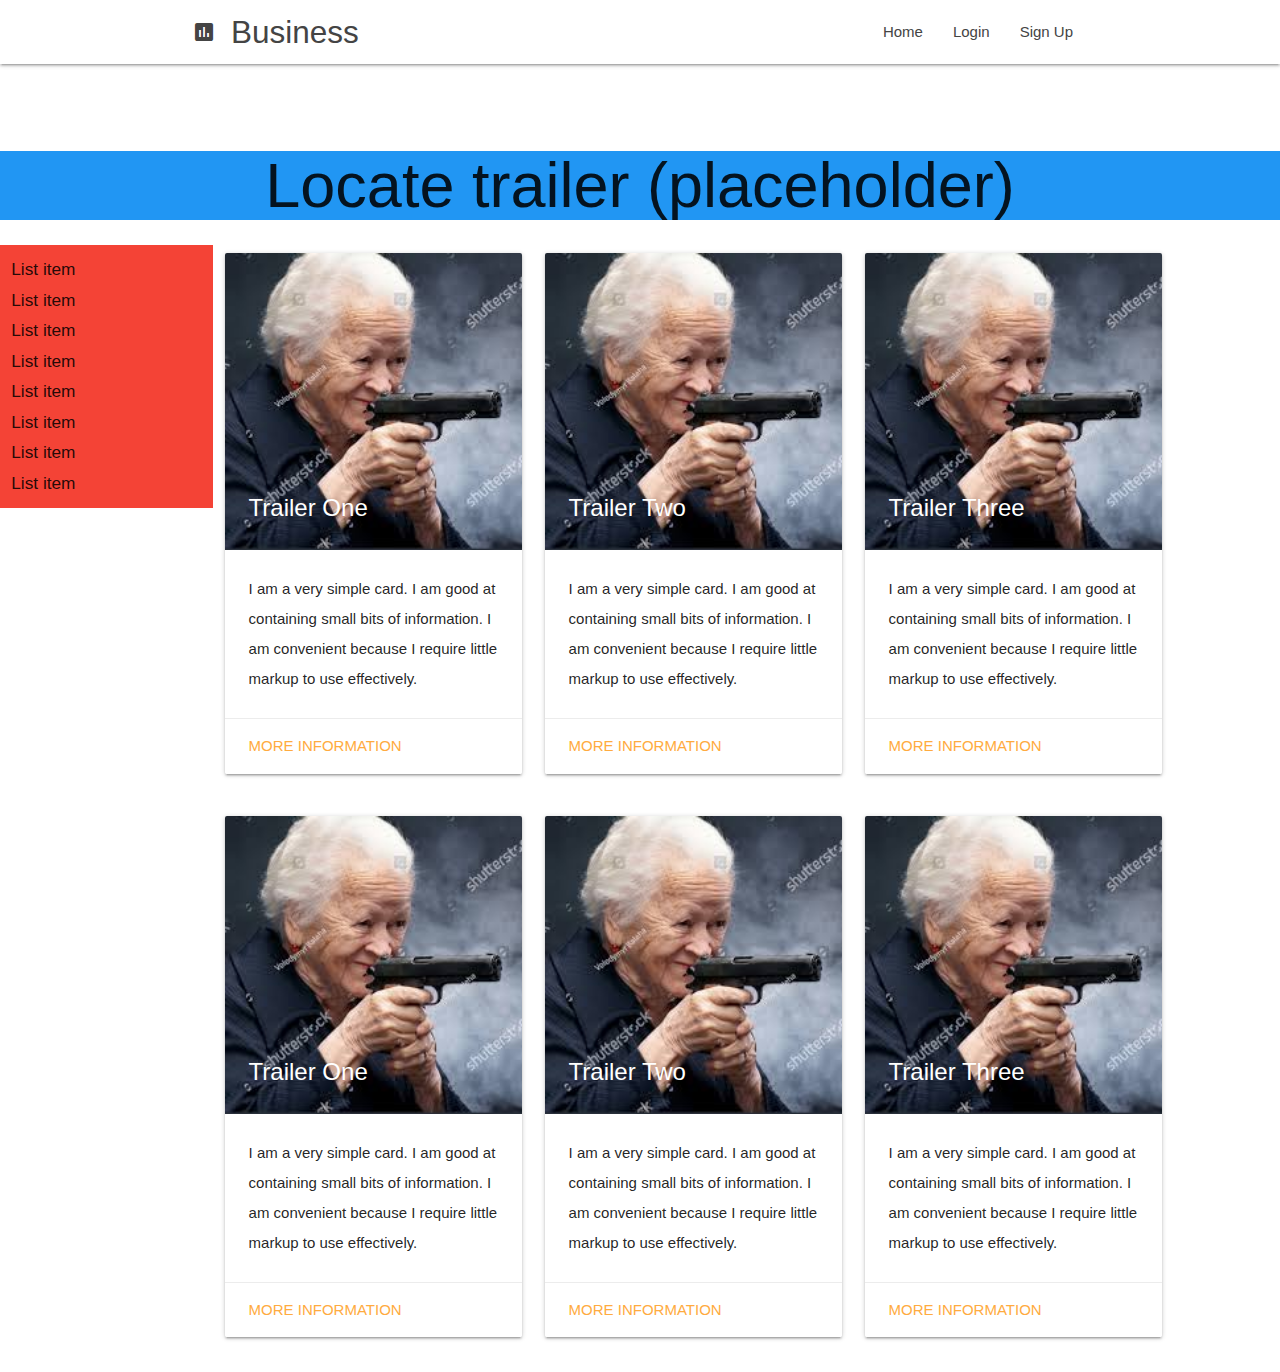
<file: trailerSelect.html>
<!DOCTYPE html>
<html lang="en">

<head>
    <meta http-equiv="Content-Type" content="text/html; charset=UTF-8" />
    <meta name="viewport" content="width=device-width, initial-scale=1" />
    <title>Company Name Here</title>

    <!-- CSS  -->
    <link href="https://fonts.googleapis.com/icon?family=Material+Icons" rel="stylesheet">
    <link href="css/materialize.css" type="text/css" rel="stylesheet" media="screen,projection" />
    <link href="css/style.css" type="text/css" rel="stylesheet" media="screen,projection" />
</head>

<body>
    <nav class="white" role="navigation">
        <div class="nav-wrapper container">
            <a id="logo-container" href="index.html" class="brand-logo">Business<i
                    class="material-icons">insert_chart</i></a>
            <ul class="right hide-on-med-and-down">
                <li><a href="index.html">Home</a></li>
                <li><a href="login.html">Login</a></li>
                <li><a href="signUp.html">Sign Up</a></li>
            </ul>

            <ul id="nav-mobile" class="sidenav">
                <li><a href="index.html">Home</a></li>
                <li><a href="login.html">Login</a></li>
                <li><a href="signUp.html">Sign Up</a></li>
            </ul>
            <a href="#" data-target="nav-mobile" class="sidenav-trigger"><i class="material-icons">menu</i></a>
        </div>
    </nav>

    <br>
    <br>
    <h1 class="center blue">Locate trailer (placeholder)</h1>
    
    <div class="row">

        <div class="col s2 red">
            <ul>
                <li>
                    <h6>List item</h6>
                </li>
                <li>
                    <h6>List item</h6>
                </li>
                <li>
                    <h6>List item</h6>
                </li>
                <li>
                    <h6>List item</h6>
                </li>
                <li>
                    <h6>List item</h6>
                </li>
                <li>
                    <h6>List item</h6>
                </li>
                <li>
                    <h6>List item</h6>
                </li>
                <li>
                    <h6>List item</h6>
                </li>


            </ul>
        </div>

        <div class="col s3">
            <div class="card">
                <div class="card-image">
                    <img src="imageOne.jpg" class="trailerImg">
                    <span class="card-title">Trailer One</span>
                </div>
                <div class="card-content">
                    <p>I am a very simple card. I am good at containing small bits of information.
                        I am convenient because I require little markup to use effectively.</p>
                </div>
                <div class="card-action">
                    <a href="#">More Information</a>
                </div>
            </div>
        </div>

        <div class="col s3">
            <div class="card">
                <div class="card-image">
                    <img src="imageOne.jpg" class="trailerImg">
                    <span class="card-title">Trailer Two</span>
                </div>
                <div class="card-content">
                    <p>I am a very simple card. I am good at containing small bits of information.
                        I am convenient because I require little markup to use effectively.</p>
                </div>
                <div class="card-action">
                    <a href="#">More Information</a>
                </div>
            </div>
        </div>


        <div class="col s3">
            <div class="card">
                <div class="card-image">
                    <img src="imageOne.jpg" class="trailerImg">
                    <span class="card-title">Trailer Three</span>
                </div>
                <div class="card-content">
                    <p>I am a very simple card. I am good at containing small bits of information.
                        I am convenient because I require little markup to use effectively.</p>
                </div>
                <div class="card-action">
                    <a href="#">More Information</a>
                </div>
            </div>
        </div>

    </div>

    <div class="row">
        <div class="col s3 offset-s2">
            <div class="card">
                <div class="card-image">
                    <img src="imageOne.jpg" class="trailerImg">
                    <span class="card-title">Trailer One</span>
                </div>
                <div class="card-content">
                    <p>I am a very simple card. I am good at containing small bits of information.
                        I am convenient because I require little markup to use effectively.</p>
                </div>
                <div class="card-action">
                    <a href="#">More Information</a>
                </div>
            </div>
        </div>

        <div class="col s3">
            <div class="card">
                <div class="card-image">
                    <img src="imageOne.jpg" class="trailerImg">
                    <span class="card-title">Trailer Two</span>
                </div>
                <div class="card-content">
                    <p>I am a very simple card. I am good at containing small bits of information.
                        I am convenient because I require little markup to use effectively.</p>
                </div>
                <div class="card-action">
                    <a href="#">More Information</a>
                </div>
            </div>
        </div>


        <div class="col s3">
            <div class="card">
                <div class="card-image">
                    <img src="imageOne.jpg" class="trailerImg">
                    <span class="card-title">Trailer Three</span>
                </div>
                <div class="card-content">
                    <p>I am a very simple card. I am good at containing small bits of information.
                        I am convenient because I require little markup to use effectively.</p>
                </div>
                <div class="card-action">
                    <a href="#">More Information</a>
                </div>
            </div>
        </div>
    </div>

    <!--  Scripts-->
    <script src="https://code.jquery.com/jquery-2.1.1.min.js"></script>
    <script src="js/materialize.js"></script>
    <script src="js/init.js"></script>

</body>

</html>
</file>
<file: css/style.css>
nav ul a,
nav .brand-logo {
  color: #444;
}

p {
  line-height: 2rem;
}

.sidenav-trigger {
  /* color: #26a69a; */
  color: green;
}

.parallax-container {
  min-height: 380px;
  line-height: 0;
  height: auto;
  color: rgba(255, 255, 255, .9);
}

.parallax-container .section {
  width: 100%;
}

.trailerImg {
  
}

@media only screen and (max-width : 992px) {
  .parallax-container .section {
    position: absolute;
    top: 40%;
  }

  #index-banner .section {
    top: 10%;
  }
}

@media only screen and (max-width : 600px) {
  #index-banner .section {
    top: 0;
  }
}

.icon-block {
  padding: 0 15px;
}

.icon-block .material-icons {
  font-size: inherit;
}

footer.page-footer {
  margin: 0;
}
</file>
